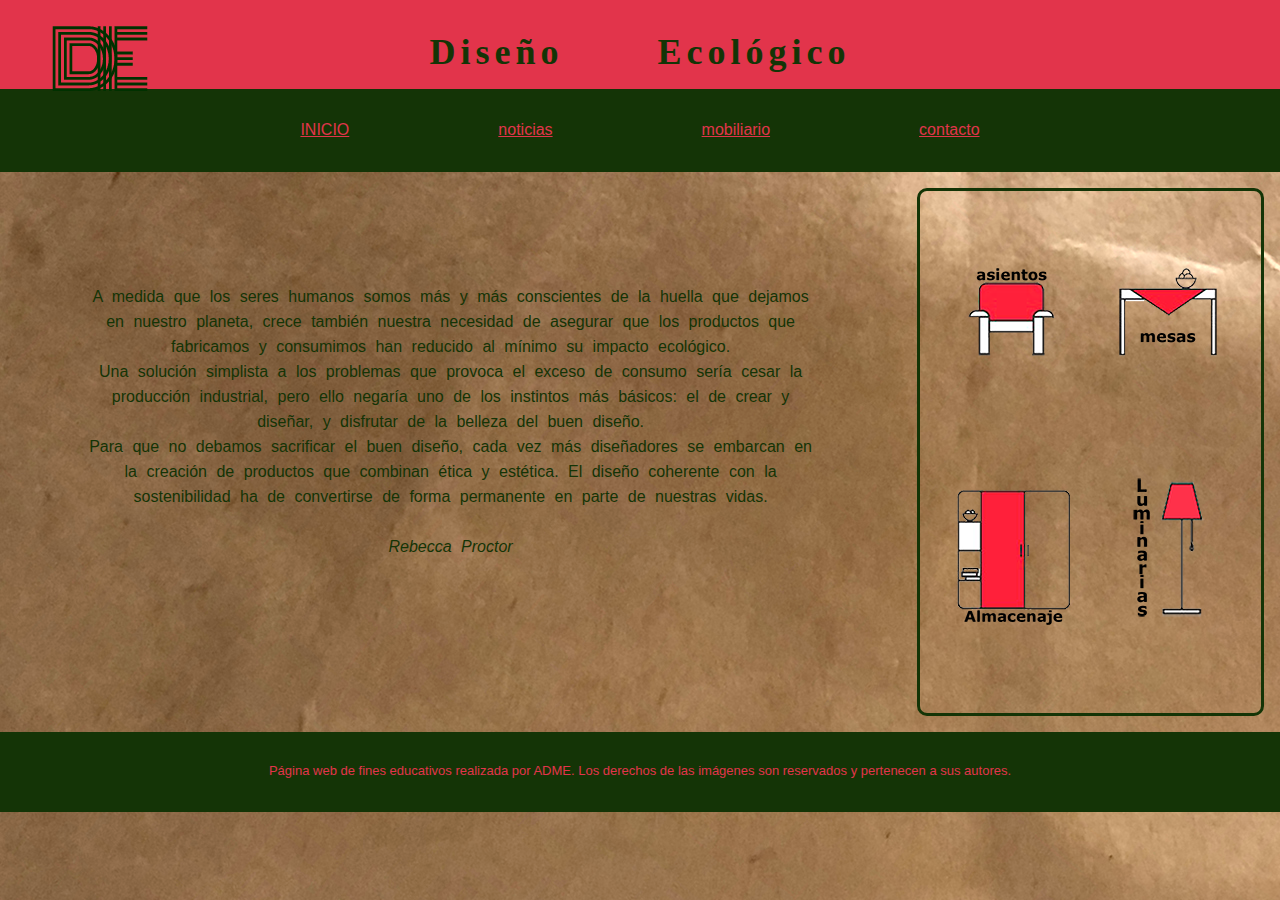
<file: index.html>
<!-- 
Alumno: Ana María Dávila Merino
Fecha: 20-11-2023
Módulo: LMSGI
UD: 02
Tarea evaluativa 02
Descripción: página de inicio con información general y vinculos al resto de contenidos. 
-->
<!DOCTYPE html>
<html lang="en">
    <head>
        <meta charset="utf-8">
        <meta name="diseño ecológico" content="mobiliario de diseño ecológico">
        <meta name="keywords" content="ecológico, mobiliario, sostenible, reciclado">
        <meta name="viewport" content="width=device-width, initial-scale=1.0">
        <!--Se incluyen link a la fuente, el normalize y los estilos-->
        <link rel="stylesheet" href="https://fonts.google.com/specimen/Monoton">
        <link rel="stylesheet" href="img/favicon-16x16.png">
        <link rel="stylesheet" href="styles/normalize.css">
        <link rel="stylesheet" href="styles/estilos.css">
    </head>
    <!--Se estructura el cuerpo en tres bloques semanticos: header, main y footer-->
    <body>
        <!--El header contiene el título con logotipo y el nav con los enlaces-->
        <header>
            <img class="logotipo" src="img/logo.png" alt="logo"/>
            <h1>Diseño Ecológico</h1>
            <nav>
                <ul class="menu">
                    <li><a href="index.html">INICIO</a></li>
                    <li><a href="html/noticias.html">noticias</a></li>
                    <li><a href="html/mobiliario-sillas.html">mobiliario</a></li>
                    <li><a href="html/contacto.html">contacto</a></li>
                </ul>
            </nav>
        </header>
        <!--El main contiene un texto introductorio y un aside con enlaces al diferente mobiliario-->
        <main>
            <p class="texto">
                 A medida que los seres humanos somos más y más conscientes de la huella que
                dejamos en nuestro planeta, crece también nuestra necesidad de asegurar que
                los productos que fabricamos y consumimos han reducido al mínimo su impacto 
                ecológico.<br> Una solución simplista a los problemas que provoca el exceso de
                consumo sería cesar la producción industrial, pero ello negaría uno de los
                instintos más básicos: el de crear y diseñar, y disfrutar de la belleza del
                buen diseño.<br> Para que no debamos sacrificar el buen diseño, cada vez más 
                diseñadores se embarcan en la creación de productos que combinan
                ética y estética. El diseño coherente con la sostenibilidad ha de convertirse
                de forma permanente en parte de nuestras vidas.<br><br><i> Rebecca Proctor</i>
            </p>
            <aside class="contenedor">
                <a class="contenedorIconos" href="html/mobiliario-sillas.html"><img src="img/asiento.png"alt="asientos"/></a>
                <a class="contenedorIconos" href="html/mobiliario-mesas.html"><img src="img/mesa.png"alt="mesas"/></a>
                <a class="contenedorIconos" href="html/mobiliario-almacenaje.html"><img src="img/armario.png"alt="almacenaje"/></a>
                <a class="contenedorIconos" href="html/mobiliario-luminarias.html"><img src="img/lampara.png"alt="luminarias"/></a>
            </aside>
        </main>
        <!--El footer contiene la leyenda de autor y derechos-->
        <footer>
            <p>
                 Página web de fines educativos realizada por ADME.
                Los derechos de las imágenes son reservados y pertenecen a sus autores.
            </p>
        </footer>
    </body>
</html>
</file>
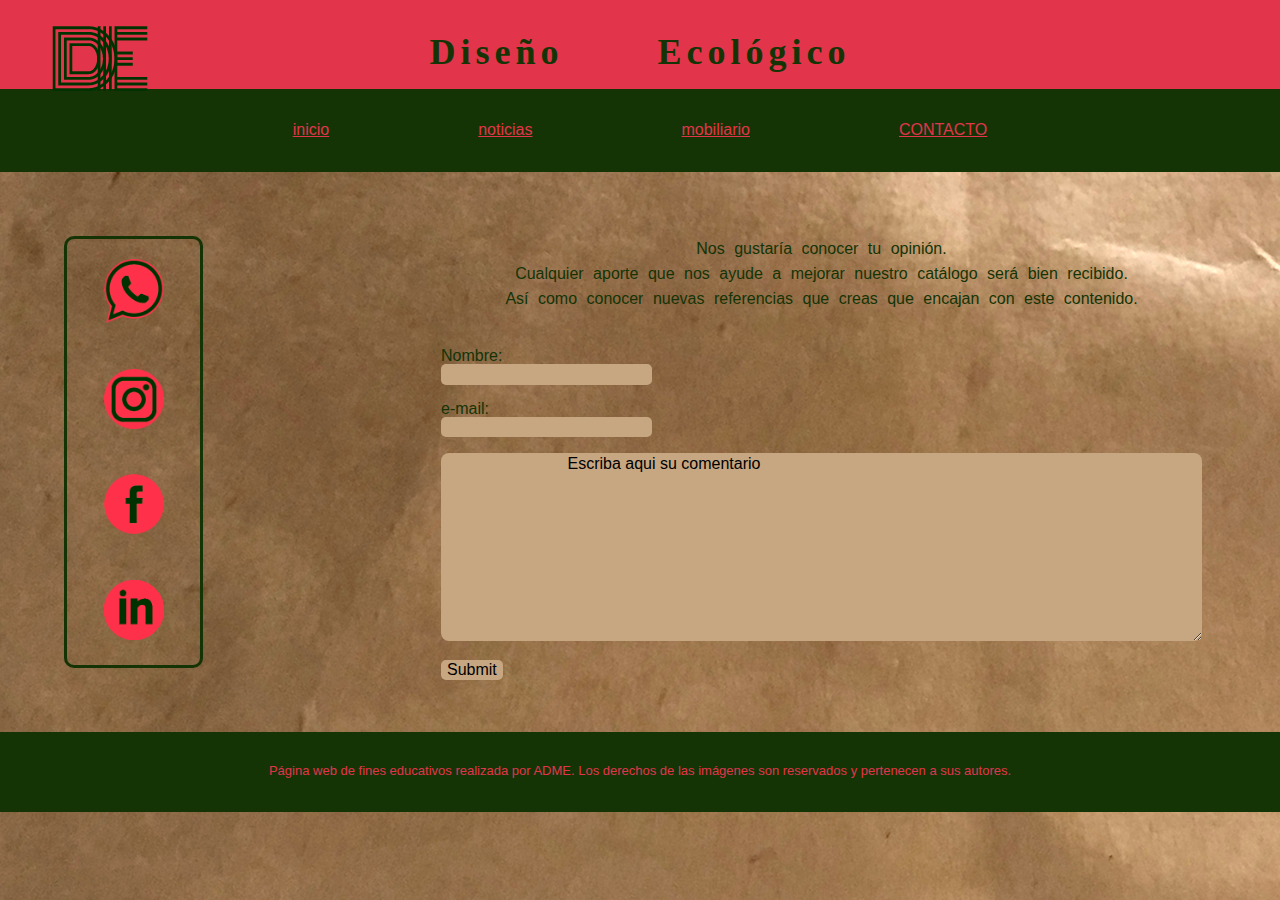
<file: html/contacto.html>
<!-- 
Alumno: Ana María Dávila Merino
Fecha: 25-11-2023
Módulo: LMSGI
UD: 02
Tarea evaluativa 02
Descripción: página de contacto para envío de comentarios y vinculos a redes sociales, y tiene vinculos al resto de contenidos. 
-->

<!DOCTYPE html>
<html lang="en">
    <head>
        <meta charset="utf-8">
        <meta name="diseño ecológico" content="mobiliario de diseño ecológico">
        <meta name="keywords" content="ecológico, mobiliario, sostenible, reciclado">
        <meta name="viewport" content="width=device-width, initial-scale=1.0">
        <!--Se incluyen link a la fuente, el normalize y los estilos-->
        <link rel="stylesheet" href="https://fonts.google.com/specimen/Monoton">
        <link rel="stylesheet" href="../styles/normalize.css">
        <link rel="stylesheet" href="../styles/estilos.css">
    </head>
    <!--Se estructura el cuerpo en tres bloques semanticos: header, main y footer-->
    <body>
        <!--El header contiene el título con logotipo y el nav los enlaces-->
        <header>
            <img class="logotipo" src="../img/logo.png" alt="logo"/>
            <h1>Diseño Ecológico</h1>
            <nav>
                <ul class="menu">
                    <li><a href="../index.html">inicio</a></li>
                    <li><a href="noticias.html">noticias</a></li>
                    <li><a href="mobiliario-sillas.html">mobiliario</a></li>
                    <li><a href="contacto.html">CONTACTO</a></li>
                </ul>
            </nav>
        </header>
        <!--Se estructura el main en dos bloques, un aside con enlaces a redes sociales y un article con el texto y el formulario-->
        <main>
            <aside class="iconos">
                <!--los enlaces aparecen vacios porque no exinten cuentas en las redes-->
                <a href="" ><img class="logosRedes" src="../img/was.png"alt="whatsapp" target="_blank"/></a>
                <a href="" ><img class="logosRedes" src="../img/insta.png"alt="instagram" target="_blank"/></a>
                <a href="" ><img class="logosRedes" src="../img/face.png"alt="facebook" target="_blank"/></a>
                <a href="" ><img class="logosRedes" src="../img/lin.png"alt="likedin" target="_blank"/></a>
            </aside>
            <article class="articuloContacto">
                <p>
                    Nos gustaría conocer tu opinión.<br>
                    Cualquier aporte que nos ayude a mejorar nuestro catálogo
                    será bien recibido.<br>
                    Así como conocer nuevas referencias que creas que encajan con este contenido. 
                </p>

                <form class="formulario" action="mailto:adavila@birt.eus" method="get">
                    <fieldset>
                        Nombre: <input type="text" name="Nombre completo"><br>
                        e-mail: <input type="text" name="direccion correo"><br>
                        <textarea name="mensaje" rows="10" cols="80">
                            Escriba aqui su comentario
                        </textarea>
                        <input type="submit" value="Submit">
                    </fieldset>
                </form>
            </article>
        </main>
        <!--El footer contiene la leyenda de autor y derechos-->
        <footer>
            <p> 
                Página web de fines educativos realizada por ADME.
                Los derechos de las imágenes son reservados y pertenecen a sus autores.
            </p>
        </footer>
    </body>
</html>
</file>
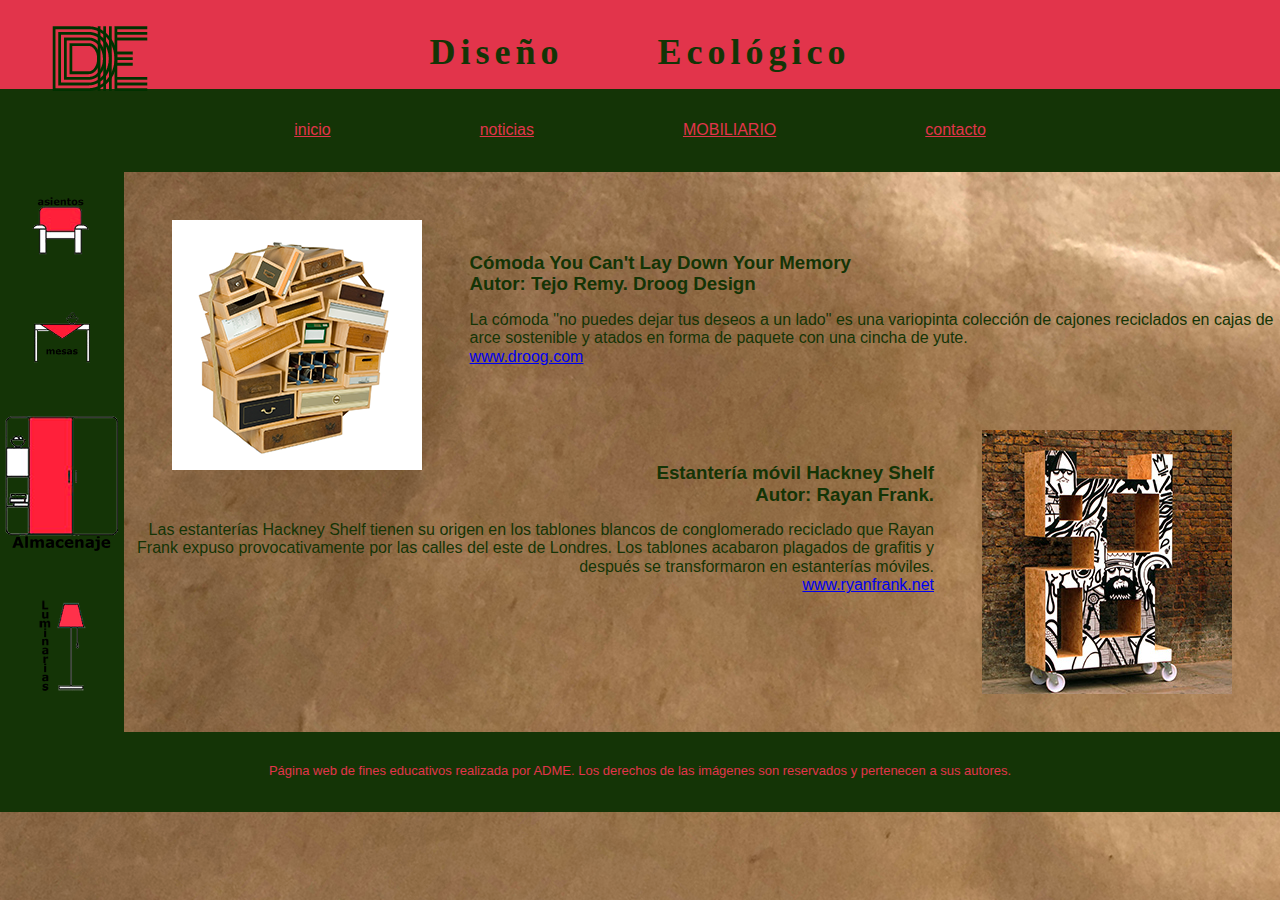
<file: html/mobiliario-almacenaje.html>
<!-- 
Alumno: Ana María Dávila Merino
Fecha: 25-11-2023
Módulo: LMSGI
UD: 02
Tarea evaluativa 02
Descripción: página que muestra mobiliario de almacenaje y tiene vinculos al resto de contenidos. 
-->
<!DOCTYPE html>
<html lang="en">
    <head>
        <meta charset="utf-8">
        <meta name="diseño ecológico" content="mobiliario de diseño ecológico">
        <meta name="keywords" content="ecológico, mobiliario, sostenible, reciclado">
        <meta name="viewport" content="width=device-width, initial-scale=1.0">
        <!--Se incluyen link a la fuente, el normalize y los estilos-->
        <link rel="stylesheet" href="https://fonts.google.com/specimen/Monoton">
        <link rel="stylesheet" href="../styles/normalize.css">
        <link rel="stylesheet" href="../styles/estilos.css">
    </head>
    <!--Se estructura el cuerpo en tres bloques semanticos: header, main y footer-->
    <body>
        <!--El header contiene el título con logotipo y el nav con los enlaces-->
        <header>
            <img class="logotipo" src="../img/logo.png" alt="logo"/>
            <h1>Diseño Ecológico</h1>
            <nav>
                <ul class="menu">
                    <li><a href="../index.html">inicio</a></li>
                    <li><a href="../noticias.html">noticias</a></li>
                    <li><a href="../mobiliario-sillas.html">MOBILIARIO</a></li>
                    <li><a href="../contacto.html">contacto</a></li>
                </ul>
            </nav>
        </header>
        <!--Se estructura el main en dos bloques, un nav con enlaces al resto del mobiliario y un article con el texto y las imágenes-->
        <main>
            <nav class="menuMuebles">
                <a href="mobiliario-sillas.html"><img src="../img/asiento.png"alt="asientos"width="65%"/></a>
                <a href="mobiliario-mesas.html"><img src="../img/mesa.png"alt="mesas"width="65%"/></a>
                <a href="mobiliario-almacenaje.html"><img src="../img/armario.png"alt="almacenaje"width="100%"/></a>
                <a href="mobiliario-luminarias.html"><img src="../img/lampara.png"alt="luminarias"width="65%"/></a>
            </nav>
            <article>
                <!--imágen 1 y su texto-->
                <img class="img" src="../img/chest_of_drawers_02_square.png" alt="comoda"/>
                <h3 class="texto1">
                    Cómoda You Can't Lay Down Your Memory<br>
                    Autor: Tejo Remy. Droog Design
                </h3>
                <p class="texto2">
                    La cómoda "no puedes dejar tus deseos a un lado" es una variopinta colección de 
                    cajones reciclados en cajas de arce sostenible y atados en forma de 
                    paquete con una cincha de yute.<br>
                    <a href="https://www.droog.com" target="_blank">www.droog.com</a>
                </p>
                <!--imágen 2 y su texto-->
                <img class="img2" src="../img/1229-shoreditchshelf3.jpg" alt="Hackney">
                <h3 class="texto3">
                    Estantería móvil Hackney Shelf<br>
                    Autor: Rayan Frank. 
                </h3>
                <p class="texto4">
                    Las estanterías Hackney Shelf tienen su origen en los tablones
                    blancos de conglomerado reciclado que Rayan Frank expuso provocativamente
                    por las calles del este de Londres. Los tablones acabaron plagados de 
                    grafitis y después se transformaron en estanterías móviles.<br>
                    <a href="https://www.ryanfrank.net" target="_blank">www.ryanfrank.net</a>
                </p>
            </article>
        </main>
        <!--El footer contiene la leyenda de autor y derechos-->
        <footer>
            <p> 
                Página web de fines educativos realizada por ADME.
                Los derechos de las imágenes son reservados y pertenecen a sus autores.
            </p>
        </footer>
    </body>
</html>
</file>
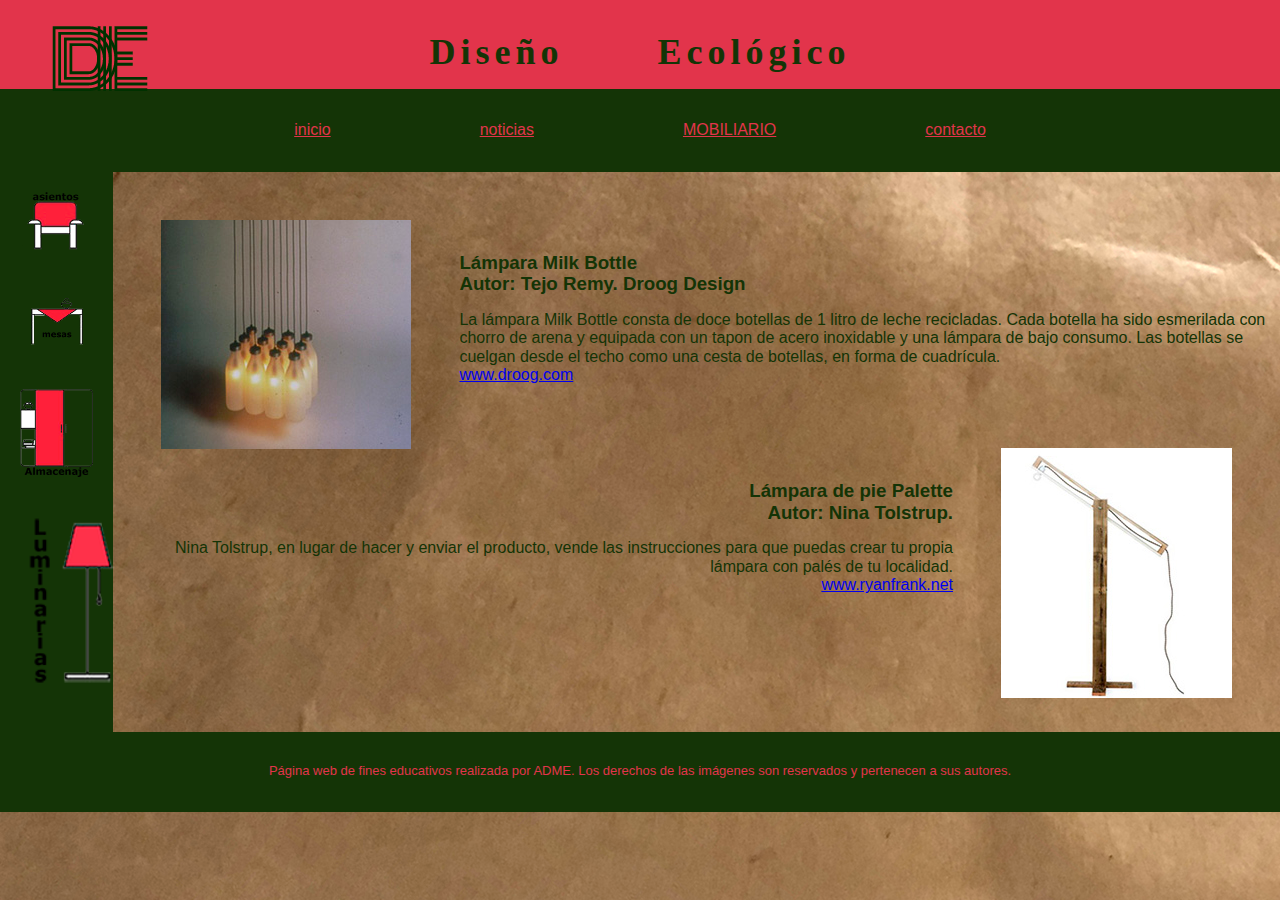
<file: html/mobiliario-luminarias.html>
<!-- 
Alumno: Ana María Dávila Merino
Fecha: 25-11-2023
Módulo: LMSGI
UD: 02
Tarea evaluativa 02
Descripción: página que muestra mobiliario: luminarias y tiene vinculos al resto de contenidos. 
-->
<!DOCTYPE html>
<html lang="en">
    <head>
        <meta charset="utf-8">
        <meta name="diseño ecológico" content="mobiliario de diseño ecológico">
        <meta name="keywords" content="ecológico, mobiliario, sostenible, reciclado">
        <meta name="viewport" content="width=device-width, initial-scale=1.0">
        <!--Se incluyen link a la fuente, el normalize y los estilos-->
        <link rel="stylesheet" href="https://fonts.google.com/specimen/Monoton">
        <link rel="stylesheet" href="../styles/normalize.css">
        <link rel="stylesheet" href="../styles/estilos.css">
    </head>
    <!--Se estructura el cuerpo en tres bloques semanticos: header, main y footer-->
    <body>
        <!--El header contiene el título con logotipo y el nav los enlaces-->
        <header>
            <img class="logotipo" src="../img/logo.png" alt="logo"/>
            <h1>Diseño Ecológico</h1>
            <nav>
                <ul class="menu">
                    <li><a href="../index.html">inicio</a></li>
                    <li><a href="noticias.html">noticias</a></li>
                    <li><a href="mobiliario-sillas.html">MOBILIARIO</a></li>
                    <li><a href="contacto.html">contacto</a></li>
                </ul>
            </nav>
        </header>
        <!--Se estructura el main en dos bloques, un nav con enlaces al resto del mobiliario y un article con el texto y las imágenes-->
        <main>
            <nav class="menuMuebles">
                <a href="mobiliario-sillas.html"><img src="../img/asiento.png"alt="asientos"width="65%"/></a>
                <a href="mobiliario-mesas.html"><img src="../img/mesa.png"alt="mesas"width="65%"/></a>
                <a href="mobiliario-almacenaje.html"><img src="../img/armario.png"alt="almacenaje"width="65%"/></a>
                <a href="mobiliario-luminarias.html"><img src="../img/lampara.png"alt="luminarias"width="125%"/></a>
            </nav>
            <article>
                <!--imágen 1 y su texto-->
                <img class="img" src="../img/bottle-lamps-milk-bottles.jpg" alt="milk-lamp"/>
                <h3 class="texto1">
                    Lámpara Milk Bottle<br>
                    Autor: Tejo Remy. Droog Design
                </h3>
                <p class="texto2">
                    La lámpara Milk Bottle consta de doce botellas de 1 litro de leche recicladas. Cada botella 
                    ha sido esmerilada con chorro de arena y equipada con un tapon de acero inoxidable y una lámpara
                    de bajo consumo. Las botellas se cuelgan desde el techo como una cesta de botellas, en forma de cuadrícula. <br>
                    <a href="https://www.droog.com" target="_blank">www.droog.com</a>
                </p>
                <!--imágen 2 y su texto-->
                <img class="img2" src="../img/pallet_lamp-2.jpg" alt="pallet-lamp">
                <h3 class="texto3">
                    Lámpara de pie Palette<br>
                    Autor: Nina Tolstrup. 
                </h3>
                <p class="texto4">
                    Nina Tolstrup, en lugar de hacer y enviar el producto, vende las instrucciones para que 
                    puedas crear tu propia lámpara con palés de tu localidad.<br>
                    <a href="https://www.ryanfrank.net" target="_blank">www.ryanfrank.net</a>
                </p>
            </article>
        </main>
        <!--El footer contiene la leyenda de autor y derechos-->
        <footer>
            <p> 
                Página web de fines educativos realizada por ADME.
                Los derechos de las imágenes son reservados y pertenecen a sus autores.
            </p>
        </footer>
    </body>
</html>
</file>
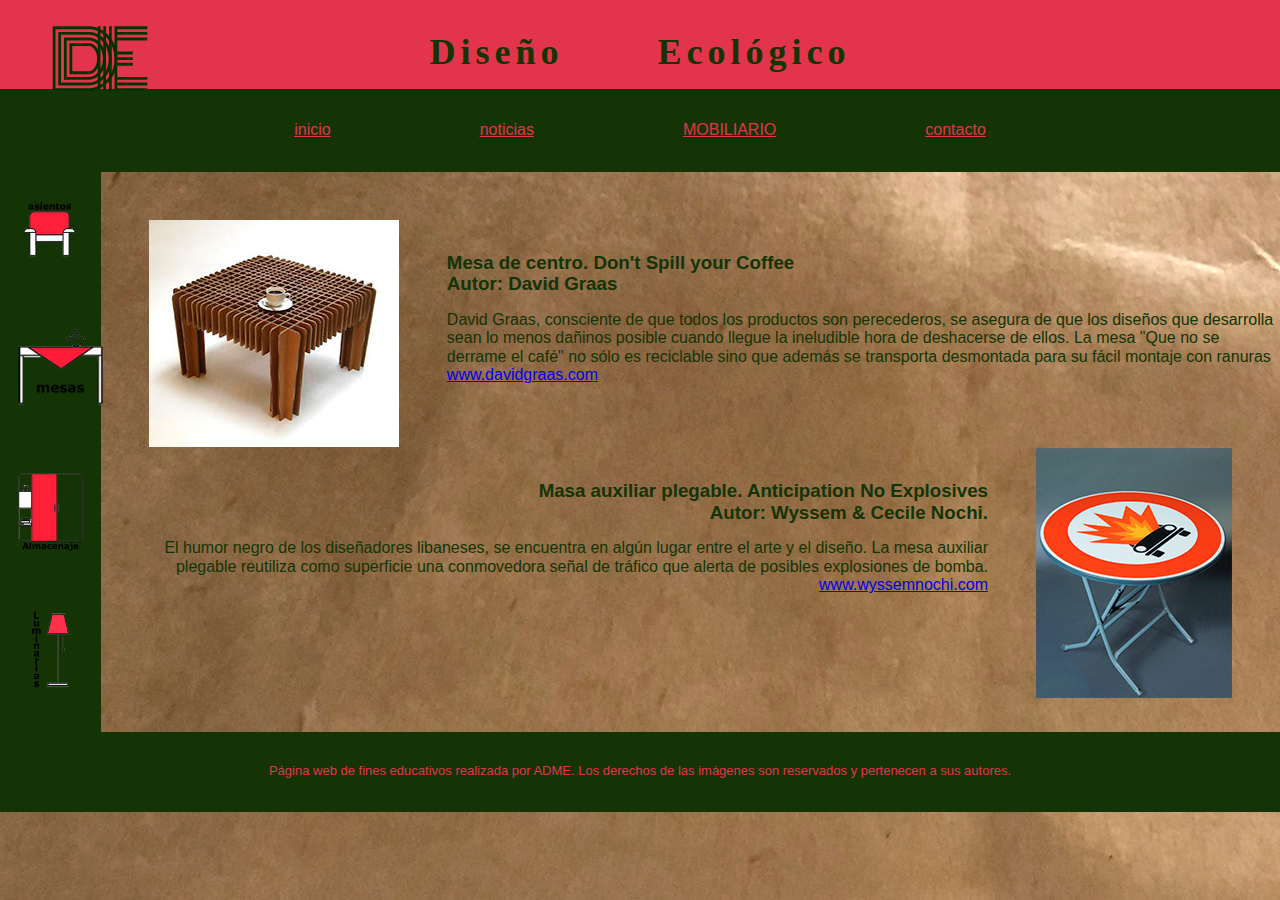
<file: html/mobiliario-mesas.html>
<!-- 
Alumno: Ana María Dávila Merino
Fecha: 25-11-2023
Módulo: LMSGI
UD: 02
Tarea evaluativa 02
Descripción: página que muestra mobiliario: mesas y tiene vinculos al resto de contenidos. 
-->
<!DOCTYPE html>
<html lang="en">
    <head>
        <meta charset="utf-8">
        <meta name="diseño ecológico" content="mobiliario de diseño ecológico">
        <meta name="keywords" content="ecológico, mobiliario, sostenible, reciclado">
        <meta name="viewport" content="width=device-width, initial-scale=1.0">
        <!--Se incluyen link a la fuente, el normalize y los estilos-->
        <link rel="stylesheet" href="https://fonts.google.com/specimen/Monoton">
        <link rel="stylesheet" href="../styles/normalize.css">
        <link rel="stylesheet" href="../styles/estilos.css">
    </head>
    <!--Se estructura el cuerpo en tres bloques semanticos: header, main y footer-->
    <body>
        <!--El header contiene el título con logotipo y el nav los enlaces-->
        <header>
            <img class="logotipo" src="../img/logo.png" alt="logo"/>
            <h1>Diseño Ecológico</h1>
            <nav>
                <ul class="menu">
                    <li><a href="../index.html">inicio</a></li>
                    <li><a href="noticias.html">noticias</a></li>
                    <li><a href="mobiliario-sillas.html">MOBILIARIO</a></li>
                    <li><a href="contacto.html">contacto</a></li>
                </ul>
            </nav>
        </header>
        <!--Se estructura el main en dos bloques, un nav con enlaces al resto del mobiliario y un article con el texto y las imágenes-->
        <main>
            <nav class="menuMuebles">
                <a href="mobiliario-sillas.html"><img src="../img/asiento.png"alt="asientos"width="65%"/></a>
                <a href="mobiliario-mesas.html"><img src="../img/mesa.png"alt="mesas"width="120%"/></a>
                <a href="mobiliario-almacenaje.html"><img src="../img/armario.png"alt="almacenaje"width="65%"/></a>
                <a href="mobiliario-luminarias.html"><img src="../img/lampara.png"alt="luminarias"width="65%"/></a>
            </nav>
            <article>
                <!--imágen 1 y su texto-->
                <img class="img" src="../img/mesa-coffee.jpg" alt="mesa-coffee"/>
                <h3 class="texto1">
                    Mesa de centro. Don't Spill your Coffee<br>
                    Autor: David Graas
                </h3>
                <p class="texto2">
                    David Graas, consciente de que todos los productos son perecederos, se asegura de que los diseños
                    que desarrolla sean lo menos dañinos posible cuando llegue la ineludible hora de deshacerse de ellos.
                    La mesa "Que no se derrame el café" no sólo es reciclable sino que además se transporta desmontada
                    para su fácil montaje con ranuras<br>
                    <a href="https://www.davidgraas.com" target="_blank">www.davidgraas.com</a>
                </p>
                <!--imágen 2 y su texto-->
                <img class="img2" src="../img/mesa-señal.png" alt="mesa-señal">
                <h3 class="texto3">
                    Masa auxiliar plegable. Anticipation No Explosives<br>
                    Autor: Wyssem & Cecile Nochi. 
                </h3>
                <p class="texto4">
                    El humor negro de los diseñadores libaneses, se encuentra en algún lugar entre el arte y el diseño.
                    La mesa auxiliar plegable reutiliza como superficie una conmovedora señal de tráfico que alerta de 
                    posibles explosiones de bomba. <br>
                    <a href="https://www.wyssemnochi.com" target="_blank">www.wyssemnochi.com</a>
                </p>
            </article>
        </main>
        <!--El footer contiene la leyenda de autor y derechos-->
        <footer>
            <p> 
                Página web de fines educativos realizada por ADME.
                Los derechos de las imágenes son reservados y pertenecen a sus autores.
            </p>
        </footer>
    </body>
</html>
</file>
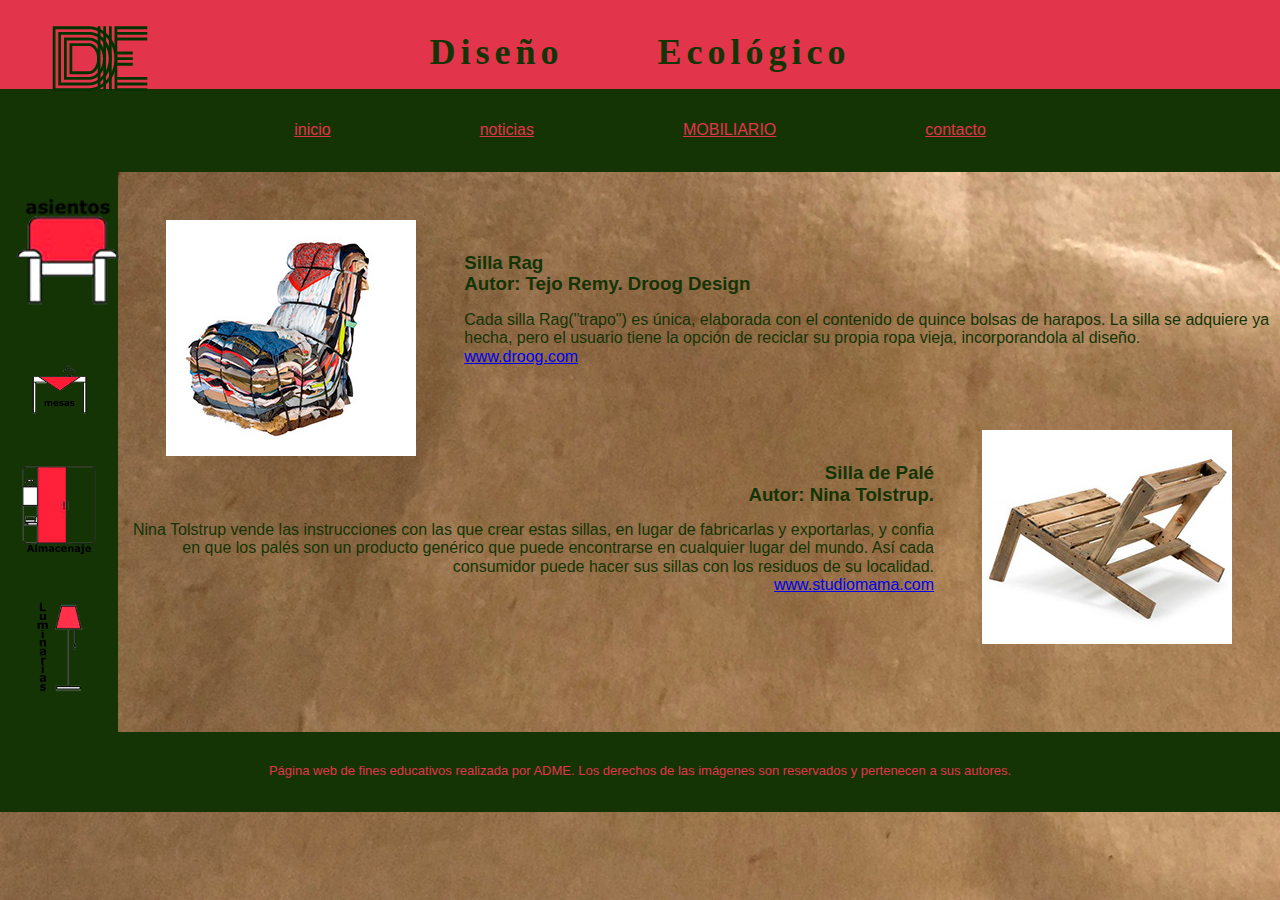
<file: html/mobiliario-sillas.html>
<!-- 
Alumno: Ana María Dávila Merino
Fecha: 25-11-2023
Módulo: LMSGI
UD: 02
Tarea evaluativa 02
Descripción: página que muestra mobiliario: sillas y tiene vinculos al resto de contenidos. 
-->
<!DOCTYPE html>
<html lang="en">
    <head>
        <meta charset="utf-8">
        <meta name="diseño ecológico" content="mobiliario de diseño ecológico">
        <meta name="keywords" content="ecológico, mobiliario, sostenible, reciclado">
        <meta name="viewport" content="width=device-width, initial-scale=1.0">
        <!--Se incluyen link a la fuente, el normalize y los estilos-->
        <link rel="stylesheet" href="https://fonts.google.com/specimen/Monoton">
        <link rel="stylesheet" href="../styles/normalize.css">
        <link rel="stylesheet" href="../styles/estilos.css">
    </head>
    <!--Se estructura el cuerpo en tres bloques semanticos: header, main y footer-->
    <body>
        <!--El header contiene el título con logotipo y el nav los enlaces-->
        <header>
            <img class="logotipo" src="../img/logo.png" alt="logo"/>
            <h1>Diseño Ecológico</h1>
            <nav>
                <ul class="menu">
                    <li><a href="../index.html">inicio</a></li>
                    <li><a href="noticias.html">noticias</a></li>
                    <li><a href="mobiliario-sillas.html">MOBILIARIO</a></li>
                    <li><a href="contacto.html">contacto</a></li>
                </ul>
            </nav>
        </header>
        <!--Se estructura el main en dos bloques, un nav con enlaces al resto del mobiliario y un article con el texto y las imágenes-->
        <main>
            <nav class="menuMuebles">
                <a href="mobiliario-sillas.html"><img src="../img/asiento.png"alt="asientos"width="120%"/></a>
                <a href="mobiliario-mesas.html"><img src="../img/mesa.png"alt="mesas"width="65%"/></a>
                <a href="mobiliario-almacenaje.html"><img src="../img/armario.png"alt="almacenaje"width="65%"/></a>
                <a href="mobiliario-luminarias.html"><img src="../img/lampara.png"alt="luminarias"width="65%"/></a>
            </nav>
            <article>
                <!--imágen 1 y su texto-->
                <img class="img" src="../img/Rag.jpg" alt="comoda"/>
                <h3 class="texto1">
                    Silla Rag<br>
                    Autor: Tejo Remy. Droog Design
                </h3>
                <p class="texto2">
                    Cada silla Rag("trapo") es única, elaborada con el contenido
                    de quince bolsas de harapos. La silla se adquiere ya hecha, pero
                    el usuario tiene la opción de reciclar su propia ropa vieja, incorporandola al diseño.<br>
                    <a href="https://www.droog.com" target="_blank">www.droog.com</a>
                </p>
                <!--imágen 2 y su texto-->
                <img class="img2" src="../img/pallet-chair-lo_0.jpg" alt="Hackney">
                <h3 class="texto3">
                    Silla de Palé<br>
                    Autor: Nina Tolstrup. 
                </h3>
                <p class="texto4">
                    Nina Tolstrup vende las instrucciones con las que crear estas sillas,
                    en lugar de fabricarlas y exportarlas, y confia en que los palés son 
                    un producto genérico que puede encontrarse en cualquier lugar del mundo.
                    Así cada consumidor puede hacer sus sillas con los residuos de su localidad.<br>
                    <a href="https://www.studiomama.com" target="_blank">www.studiomama.com</a>
                </p>
            </article>
        </main>
        <!--El footer contiene la leyenda de autor y derechos-->
        <footer>
            <p> 
                Página web de fines educativos realizada por ADME.
                Los derechos de las imágenes son reservados y pertenecen a sus autores.
            </p>
        </footer>
    </body>
</html>
</file>
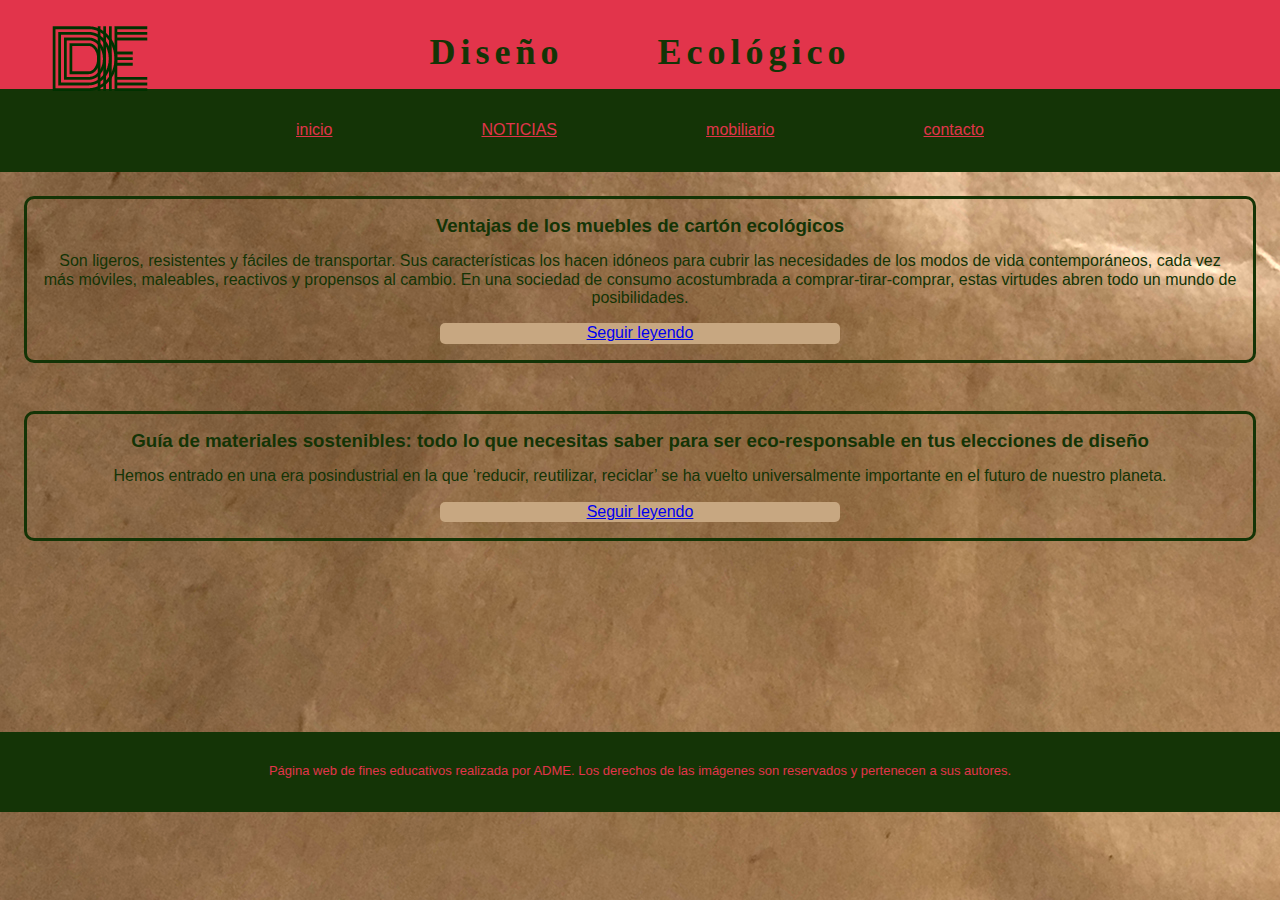
<file: html/noticias.html>
<!-- 
Alumno: Ana María Dávila Merino
Fecha: 25-11-2023
Módulo: LMSGI
UD: 02
Tarea evaluativa 02
Descripción: página de noticias y vinculos al resto de contenidos. 
-->
<!DOCTYPE html>
<html lang="en">
    <head>
        <meta charset="utf-8">
        <meta name="diseño ecológico" content="mobiliario de diseño ecológico">
        <meta name="keywords" content="ecológico, mobiliario, sostenible, reciclado">
        <meta name="viewport" content="width=device-width, initial-scale=1.0">
        <!--Se incluyen link a la fuente, el normalize y los estilos-->
        <link rel="stylesheet" href="https://fonts.google.com/specimen/Monoton">
        <link rel="stylesheet" href="../styles/normalize.css">
        <link rel="stylesheet" href="../styles/estilos.css">
    </head>
    <!--Se estructura el cuerpo en tres bloques semanticos: header, main y footer-->
    <body>
        <!--El header contiene el título con logotipo y el nav con los enlaces-->
        <header>
            <img class="logotipo" src="../img/logo.png" alt="logo"/>
            <h1>Diseño Ecológico</h1>
            <nav>
                <ul class="menu">
                    <li><a href="../index.html">inicio</a></li>
                    <li><a href="noticias.html">NOTICIAS</a></li>
                    <li><a href="mobiliario-sillas.html">mobiliario</a></li>
                    <li><a href="contacto.html">contacto</a></li>
                </ul>
            </nav>
        </header>
        <!--El main se estrutura en dos artículos, con el texto y su enlace-->
        <main class="alineacion">
            <article class="articuloNoticias">
                <h3>Ventajas de los muebles de cartón ecológicos</h3>
                <p> Son ligeros, resistentes y fáciles de transportar. Sus características los hacen idóneos
                    para cubrir las necesidades de los modos de vida contemporáneos, cada vez más móviles, maleables, 
                    reactivos y propensos al cambio. En una sociedad de consumo acostumbrada a comprar-tirar-comprar,
                    estas virtudes abren todo un mundo de posibilidades.
                </p>
                <button class="boton" type="button"><a href="https://cartonlab.com/blog/muebles-de-carton-ecologicos-reciclables/" target="_blank">Seguir leyendo</a></button>
            </article>

            <article class="articuloNoticias">
                <h3>Guía de materiales sostenibles: todo lo que necesitas saber para ser eco-responsable en tus elecciones de diseño</h3>
                <p> Hemos entrado en una era posindustrial en la que ‘reducir, reutilizar, reciclar’ se ha vuelto universalmente
                    importante en el futuro de nuestro planeta.
                </p>
                <button class="boton" type="button"><a href="https://www.emedec.com/guia-materiales-sostenibles-para-tus-elecciones-de-diseno/" target="_blank">Seguir leyendo</a></button>
            </article>
        </main>
        <!--El footer contiene la leyenda de autor y derechos-->
        <footer >
            <p> 
                Página web de fines educativos realizada por ADME.
                Los derechos de las imágenes son reservados y pertenecen a sus autores.
            </p>
        </footer>
    </body>
</html>
</file>
<file: styles/estilos.css>
/* 
Alumno: Ana María Dávila Merino
Fecha: 25-11-2023
Módulo: LMSGI
UD: 02
Tarea evaluativa 02
Descripción: página de estilos única*/

/*Común a todas las páginas*/

body {
	font-family: Verdana, Geneva, Tahoma, sans-serif;
	margin: 0;
	background-image: url("../img/papel.jpg");
	display: flex;
	flex-direction: column;
}
header {
	background-color: #e2344b;
	text-align: center;
	word-spacing: 5rem;
	font-size: large;
}
.logotipo {
	position: absolute;
	left: 2rem;
	top: 0;
}
h1 {
	font-family: monoton;
	color:  #143406;
	letter-spacing: 5px;
	margin: 2rem;
	margin-bottom: 1rem;
}
h3 {
	padding: 0;
	margin: 0;
}
nav {
	background-color: #143406;
}
.menu {
	padding: 0;
	margin: 0;
}
.menu li{
	display: inline-flex;
}
.menu li a {
	color: #e2344b;
	padding: 2rem;
	font-size: medium;
	list-style: none;
}
main{
	display: flex;
	height: 35rem;
	color:  #143406;
	text-align: center;
}
footer {
	padding: 0.5rem;
	background-color: #143406;
	color: #e2344b;
	height: 4rem;
}
footer p {
	text-align: center;
	font-size: small;
	margin: 1rem;
	padding-top: 0.5rem;
}

/*Página inicio*/

.texto {
	word-spacing: 5px;
	line-height: 25px;
	width: 60rem;
	height: 20rem;
	margin: 2rem;
	padding: 3rem;
	padding-top: 5rem;
}
aside{
	display: flex;
}
.contenedor {
    border-radius: 10px;
	border: #143406;
	border-style: solid;
	padding: 1rem;
	margin: 1rem;
    width: 25rem;
	display: flex;
    justify-content: center;
	align-items: center;
	flex-direction: row;
	flex-wrap: wrap;
}
.contenedorIconos {
	width: 50%;
}

/*páginas muebles*/

.alineacion {
	flex-direction: column;
	align-items: normal;
}
.menuMuebles {
	display: flex;
	align-items: center;
    justify-content: space-around;
	flex-direction: column;
	width: 13rem;
}
.img {
	float: left;
	padding: 3rem;
}
.texto1 {
	text-align: left;
	margin: 0;
	padding-top: 5rem;
	padding-bottom: 0;
}
.texto2 {
	text-align: left;
	
}
.img2 {
	float: right;
	padding: 3rem;
}
.texto3 {
	text-align: right;
	margin: 0;
	padding-top: 5rem;
	padding-bottom: 0;
}
.texto4 {
	text-align: right;
}

/*Página noticias*/

.articuloNoticias {
	display: block;
	border-radius: 10px;
	border-color: #143406;
	border-style: solid;
	padding: 1rem;
	margin: 1.5rem;
}
.boton {
	width: 25rem;
	background-color: #c7a781;
	position: relative;
	border-radius: 5px;
	border-style: none;
}

/*Página contacto*/

.articuloContacto {
	padding: 3rem;
	margin-left: 6rem;
	word-spacing: 5px;
	line-height: 25px;
}
.formulario {
	padding: 1rem; 
	text-align: left;
	line-height: 1rem;
}
.formulario fieldset {
	border: none;
}
.formulario input {
	display: block;
	background-color: #c7a781;
	border-radius: 5px;
	border: #143406;
}
.formulario textarea {
	border-radius: 8px;
	background-color: #c7a781;
	border: none;
	margin-bottom: 1rem;
}
.iconos {
	border-radius: 10px;
	border: #143406;
	border-style: solid;
    margin: 4rem;
    width: 15rem;
    align-items: center;
    justify-content: space-around;
	flex-direction: column;
}
.logosRedes {
	width: 60px;
	height: auto;
	margin: 1rem;
}
</file>
